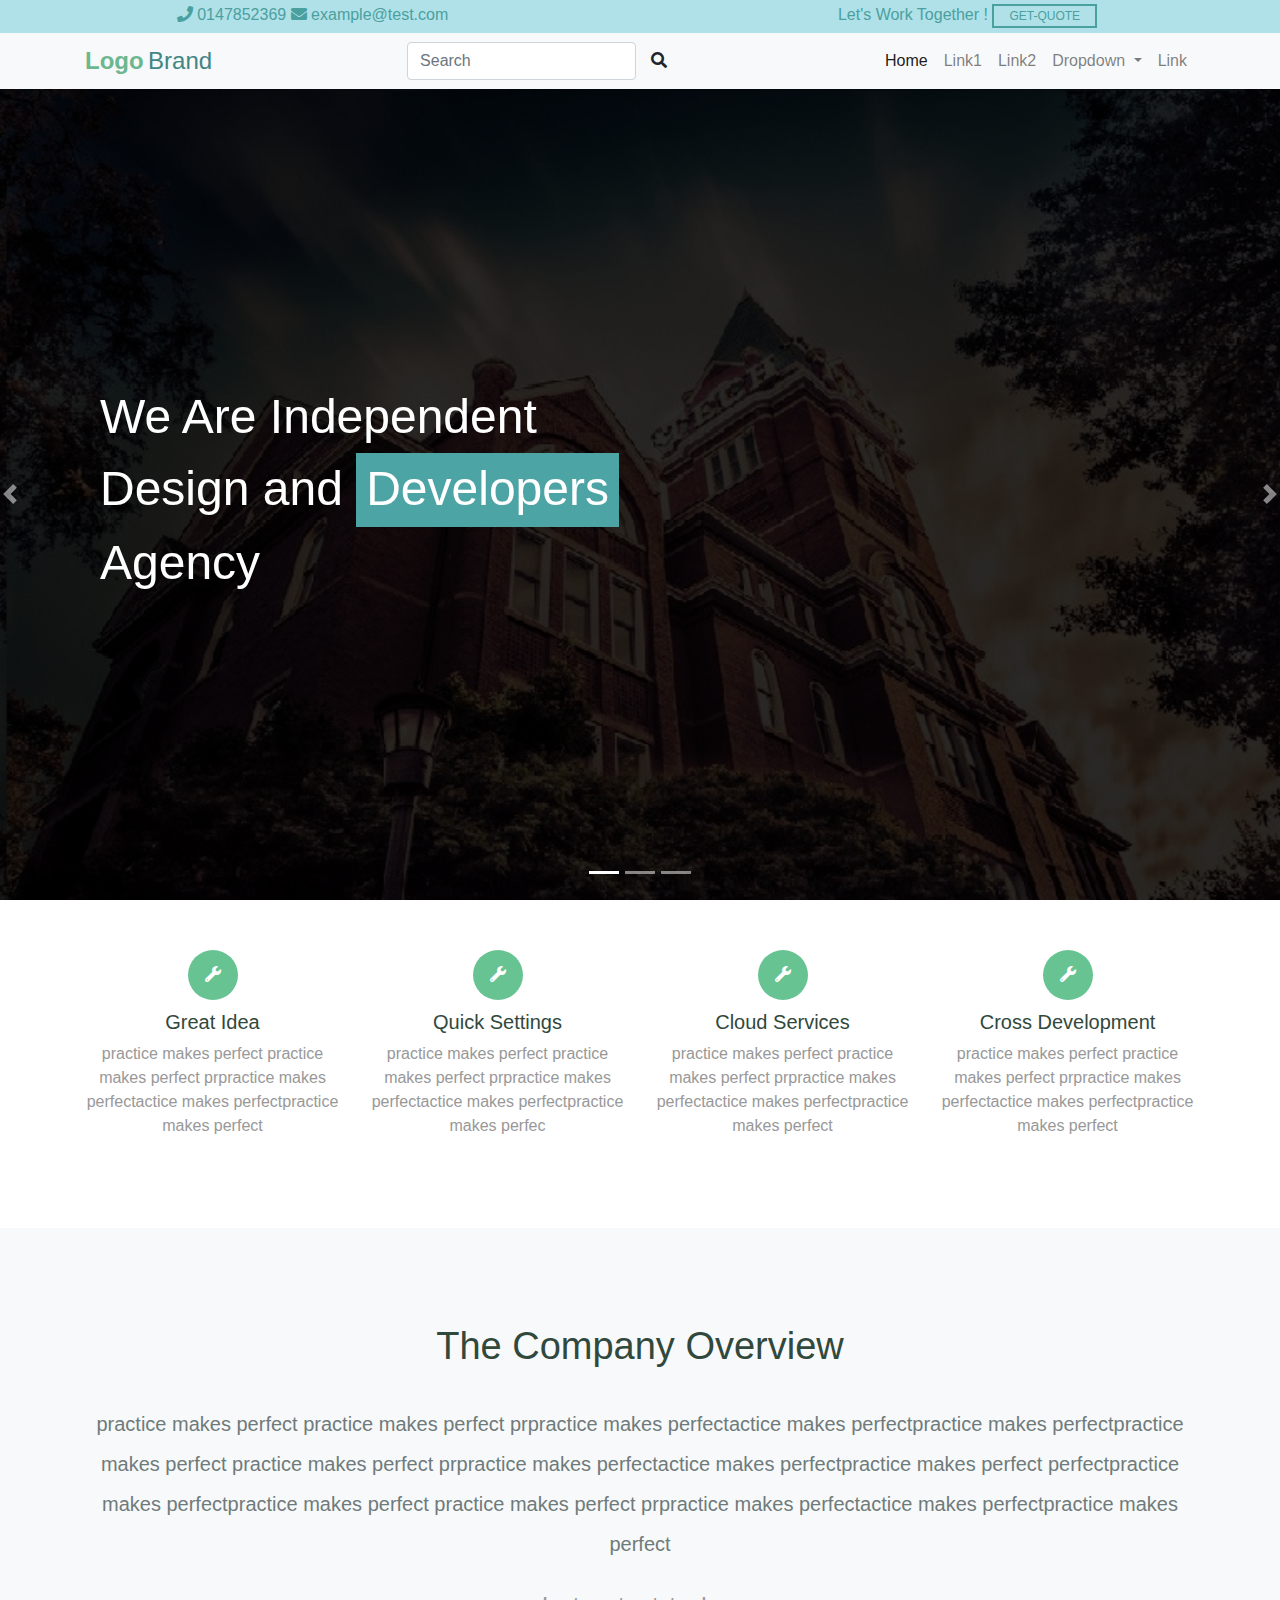
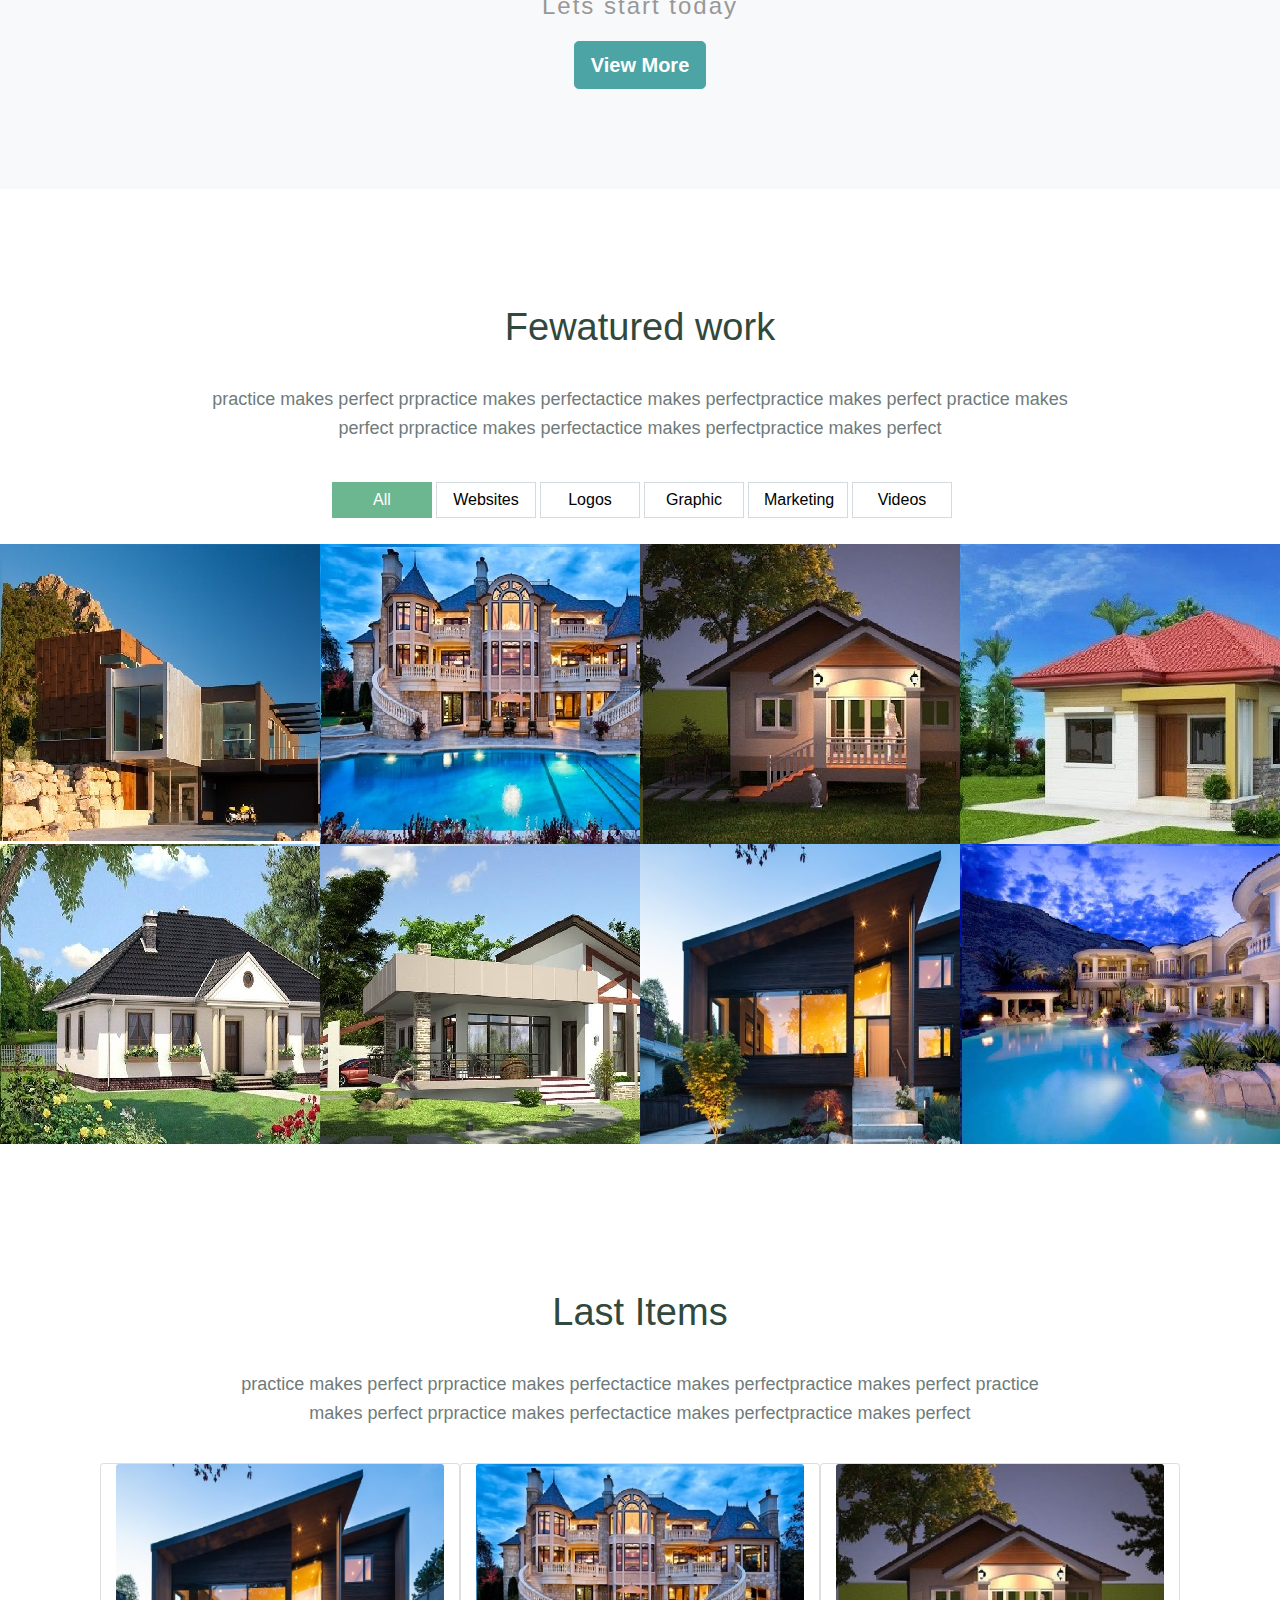
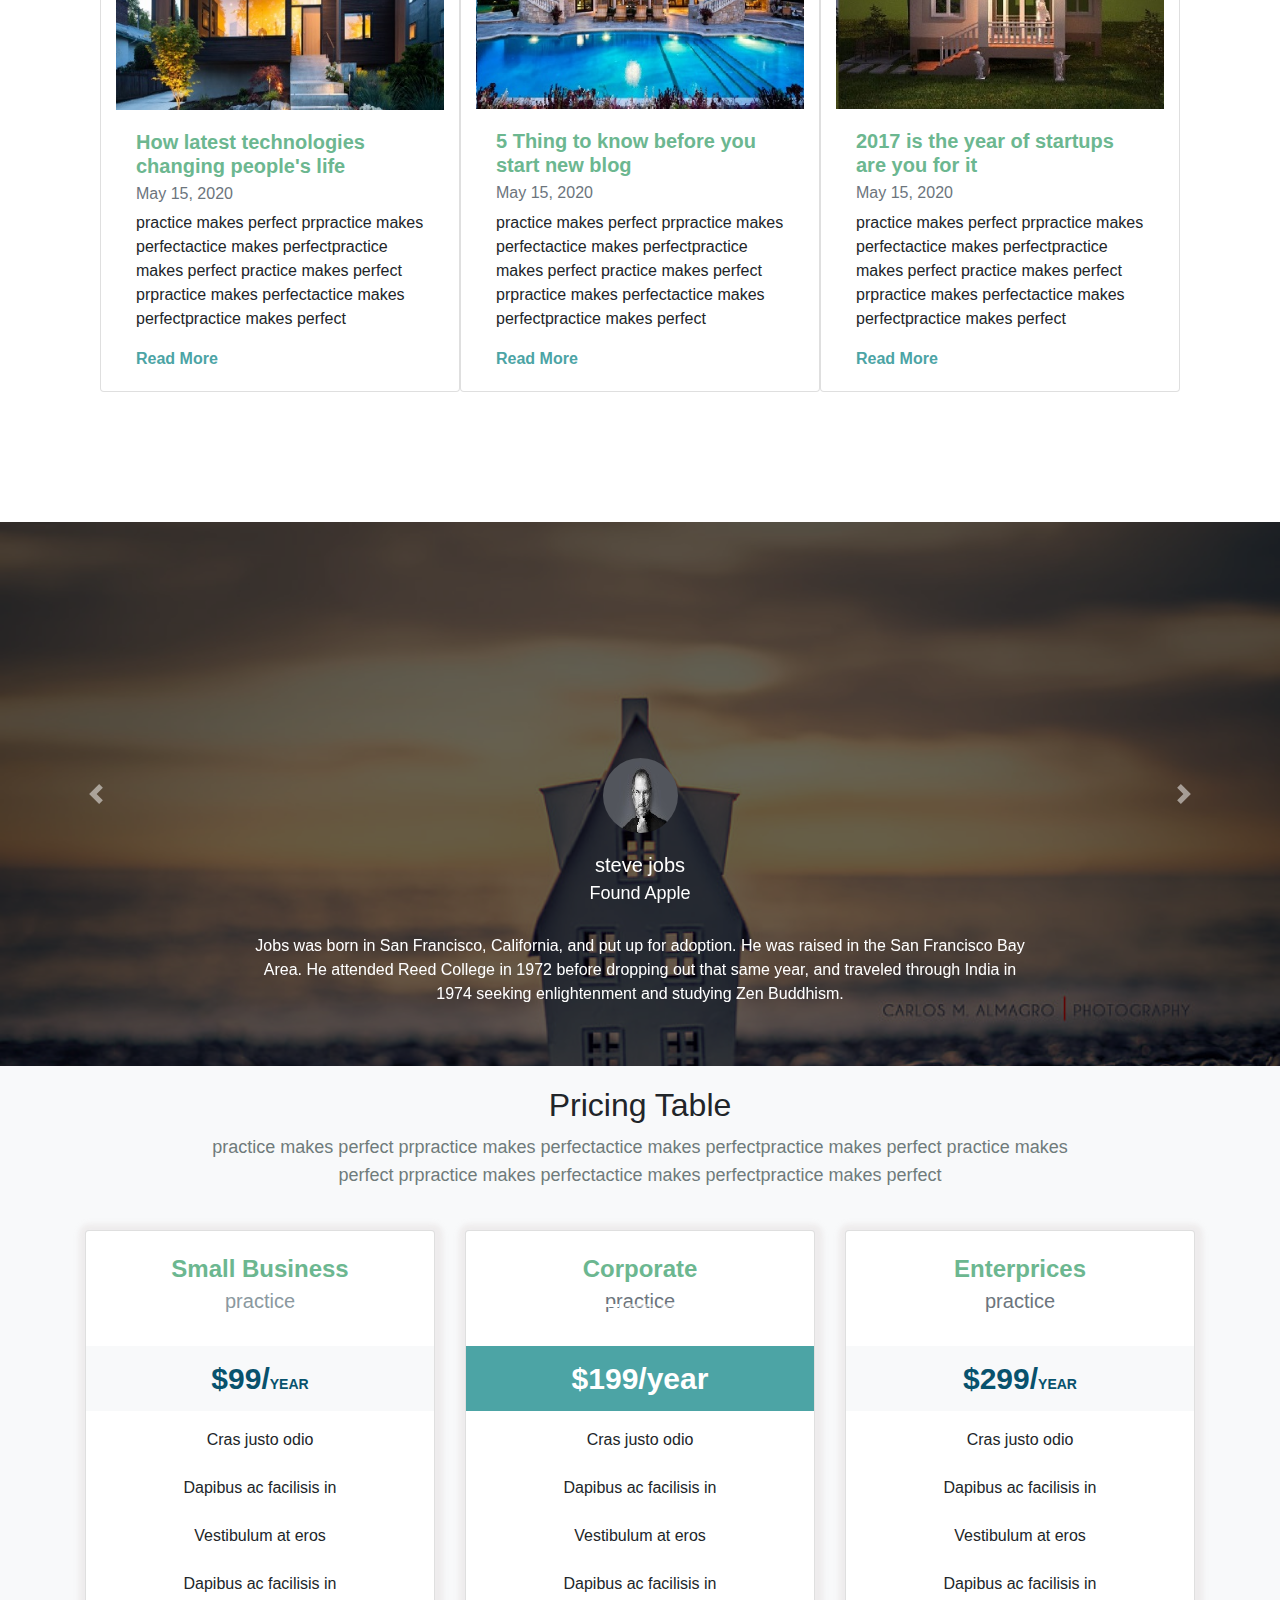
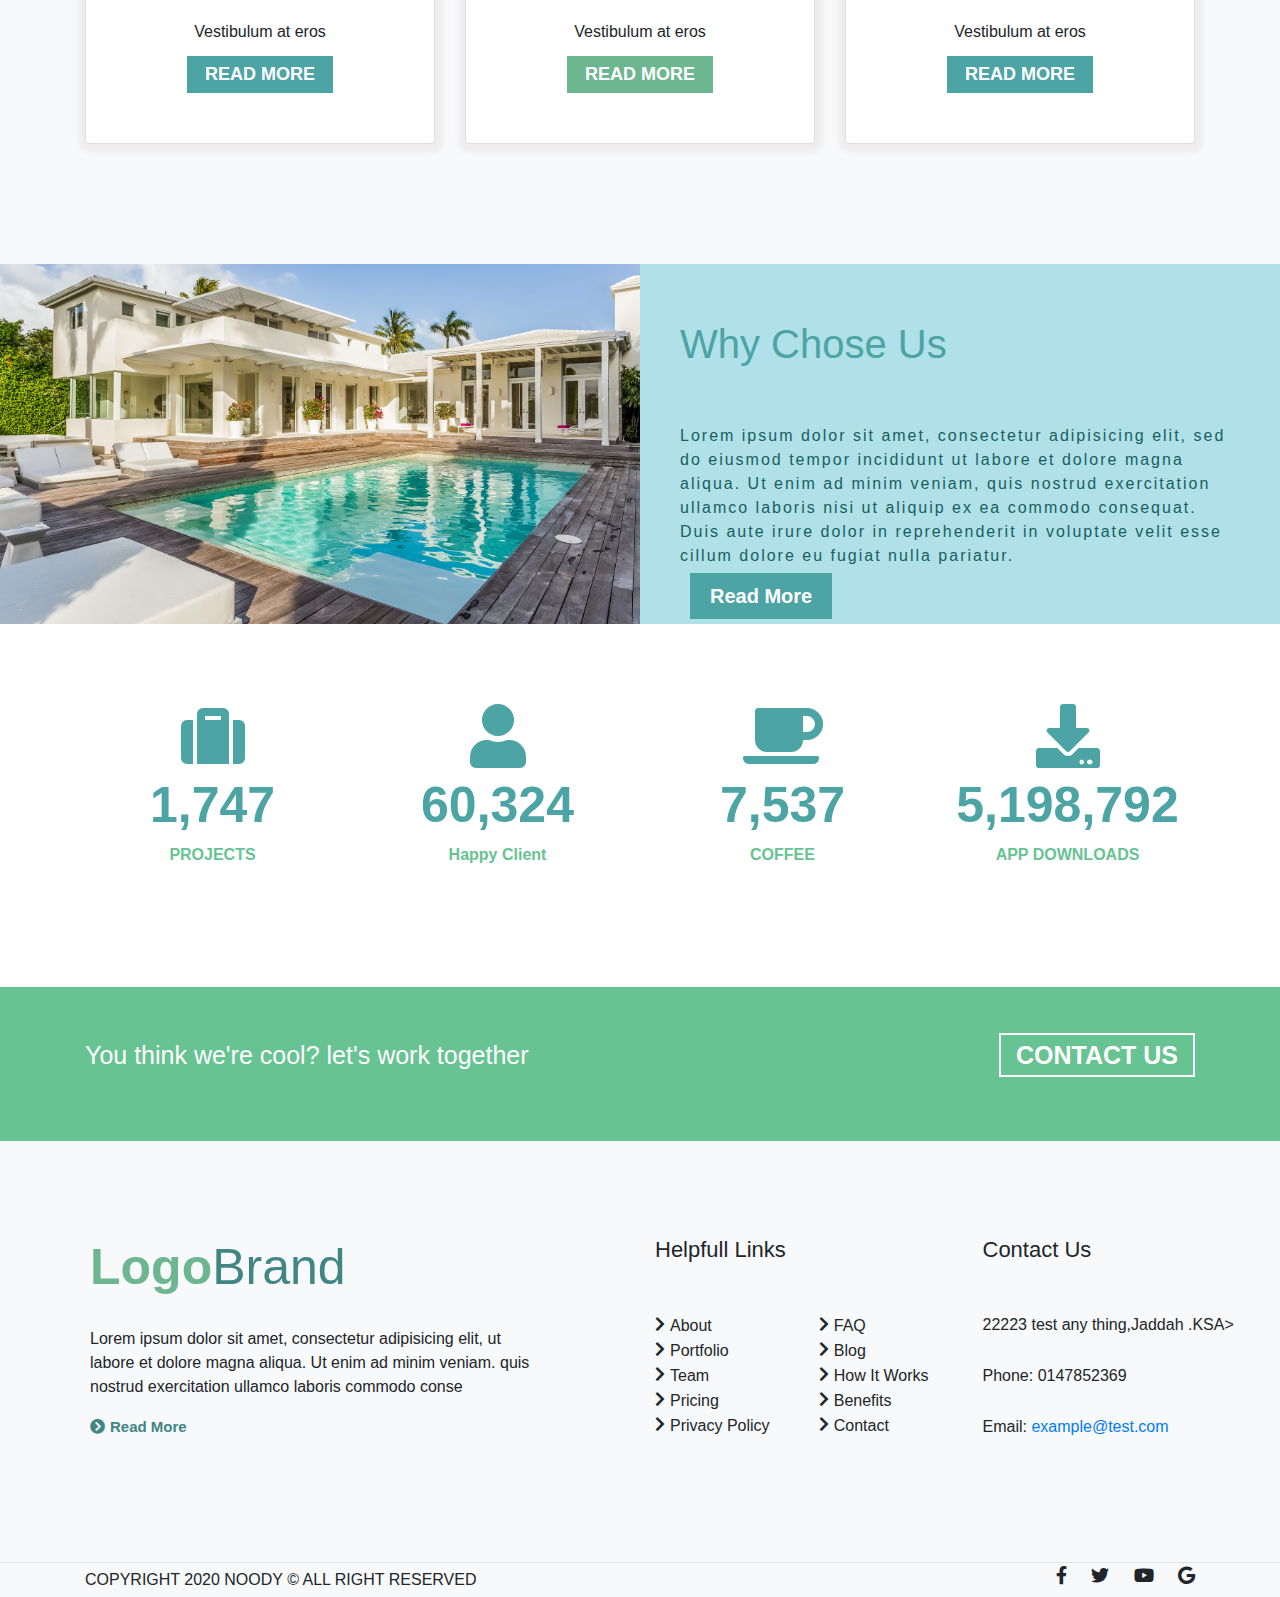
<file: index.html>
<!DOCTYPE HTML>
<html>
<head>
<title>Title of the document</title>
  <meta charset="utf-8">
	<!--frist mobile meta-->
  <meta name="viewport" content="width=device-width, initial-scale=1, shrink-to-fit=no">
<link rel="stylesheet" type="text/css" href="css/bootstrap.min.css">
<link rel="stylesheet" type="text/css" href="css/all.css">	
<link rel="stylesheet" type="text/css" href="css/style.css"> 


<!--[if lt IE 9]-->
  <script src="js/html5shiv.min.js" ></script>
 <script src="js/respond.min.js" ></script>
<!--<![endif]-->

</head>

<body>
	
	<!-- start upper bar -->
	<div class="upper-bar">
		<div class="container-nav">
			<div class="row">		
					<div class="col-sm">
						<i class="fa fa-phone"> </i> <span>   0147852369</span>
						<i class="fa fa-envelope"> </i> <span>   example@test.com</span>
					</div>
					<div class="col-sm">
					    <span>   Let's Work Together !</span>
						<span class="get-quote"> Get-quote  </span>
					</div>				
			</div>
		</div>
	</div>
	<!-- end  upper bar -->
	
	
<!-- start navbar -->
<nav class="navbar navbar-expand-lg navbar-light bg-light">
<div class="container">
	<span class="nav-brand" href="#">
		<span>Logo</span> <span>Brand</span>
	</span>
  <button class="navbar-toggler" type="button" data-toggle="collapse" data-target="#navbarSupportedContent" aria-controls="navbarSupportedContent" aria-expanded="false" aria-label="Toggle navigation">
    <span class="navbar-toggler-icon"></span>
  </button>
	
  <div class="collapse navbar-collapse" id="navbarSupportedContent">
	  <form class="form-inline my-2 my-lg-0 ml-auto">
      <input class="form-control col-10" type="search" placeholder="Search" aria-label="Search">
      <button class="btn btn-light col-2" type="submit"> 
		  <i class="fas fa-search"> </i></button>
      </form>
    <ul class="navbar-nav ml-auto">
      <li class="nav-item active">
        <a class="nav-link" href="#">Home <span class="sr-only">(current)</span></a>
      </li>
      <li class="nav-item">
        <a class="nav-link" href="#">Link1</a>
      </li>
	  <li class="nav-item">
        <a class="nav-link" href="#">Link2</a>
      </li>
		<li class="nav-item dropdown">
        <a class="nav-link dropdown-toggle" href="#" id="navbarDropdown" role="button" data-toggle="dropdown" aria-haspopup="true" aria-expanded="false">
          Dropdown
        </a>
        <div class="dropdown-menu" aria-labelledby="navbarDropdown">
          <a class="dropdown-item" href="#">Action</a>
          <a class="dropdown-item" href="#">Another action</a>
          <div class="dropdown-divider"></div>
          <a class="dropdown-item" href="#">Something else here</a>
        </div>
      </li>
	  <li class="nav-item">
        <a class="nav-link" href="#">Link</a>
      </li>
      
    </ul>
  </div>
</div>
</nav>
<!-- end navbar -->	
	
	
<!--start slide-->	
<div class="slider">

	<div id="slide1" class="carousel slide" data-ride="carousel">
  	<div class="overlay"> </div>
  <div class="carousel-inner">
	  <div class="overlay"> </div>
	 <h1 class="slider-sentence"> We Are Independent <br>Design and <span>Developers </span><br>Agency </h1>
	  <ol class="carousel-indicators">
	
    <li data-target="#slide1" data-slide-to="0" class="active"></li>
    <li data-target="#slide1" data-slide-to="1"></li>
    <li data-target="#slide1" data-slide-to="2"></li>
  </ol>	
	
	  
    <div class="carousel-item carousel-one active"></div>
    <div class="carousel-item carousel-two"> </div>
	<div class="carousel-item carousel-three"></div>
	
  </div>
	
<a class="carousel-control-prev" href="#slide1" role="button" data-slide="prev">
    <span class="carousel-control-prev-icon" aria-hidden="true"></span>
    <span class="sr-only">Previous</span>
  </a>
  <a class="carousel-control-next" href="#slide1" role="button" data-slide="next">
    <span class="carousel-control-next-icon" aria-hidden="true"></span>
    <span class="sr-only">Next</span>
  </a>
 </div>
 
</div>
<!--end slide-->
	
<!-- start features area-->	
<div class="features text-center"> <!-- use text center to make the text in the midel of the page -->
	<div class="container">
		<div class="row">
			<div class="col-sm-6 col-lg-3">
				<i class="fa fa-wrench fa-x rounded-circle text-center"></i>
				<h4 class="titel">Great Idea</h4>
				<p>
				practice makes perfect practice makes perfect prpractice makes perfectactice makes perfectpractice makes perfect
				</p>
			</div>
			
			<div class="col-sm-6 col-lg-3">
				<i class="fa fa-wrench fa-x rounded-circle text-center"></i>
				<h4 class="titel">Quick Settings</h4>
				<p>
				practice makes perfect practice makes perfect prpractice makes perfectactice makes perfectpractice makes perfec
				</p>
			</div>
			
			<div class="col-sm-6 col-lg-3">
				<i class="fa fa-wrench fa-x rounded-circle text-center"></i>
				<h4 class="titel">Cloud Services</h4>
				<p>
				practice makes perfect practice makes perfect prpractice makes perfectactice makes perfectpractice makes perfect
				</p>
			</div>
			
			<div class="col-sm-6 col-lg-3">
				<i class="fa fa-wrench fa-x rounded-circle text-center"></i>
				<h4 class="titel">Cross Development</h4>
				<p>
				practice makes perfect practice makes perfect prpractice makes perfectactice makes perfectpractice makes perfect
				</p>
			</div>	
		</div>
	</div>
</div>	
<!-- start features area-->	

<!-- start overview-->	
<div class="overview text-center">
	<div class="container">
		<h2>The Company Overview</h2>
		<p>practice makes perfect practice makes perfect prpractice makes perfectactice makes perfectpractice makes perfectpractice makes perfect practice makes perfect prpractice makes perfectactice makes perfectpractice makes perfect perfectpractice makes perfectpractice makes perfect practice makes perfect prpractice makes perfectactice makes perfectpractice makes perfect
		</p>
		<h4>Lets start today</h4>
		<button class="btn btn-lg ">View More</button>
	</div>
</div>
<!-- end overview-->
	
<!-- start featured work -->
<div class="featured-work text-center">
	<div class="container">
		<h2> Fewatured work</h2>
		<p>practice makes perfect prpractice makes perfectactice makes perfectpractice makes perfect practice makes perfect prpractice makes perfectactice makes perfectpractice makes perfect
		</p> 
		
		<!-- start fillter -->
		<ul class="list-unstyled row text-center">
			<li class="active col-md"> All</li>
			<li class="col-md">  Websites</li>
			<li class="col-md">  Logos</li>
			<li class="col-md">  Graphic</li>
			<li class="col-md">  Marketing</li>
			<li class="col-md">  Videos</li>
		</ul>
		<!-- end fillter -->
	</div>
	<!--start items -->
<div class="items text=center">
	<div class="row text-center">
		<div class="col-sm col-lg-3">
			<img src="images/f1.jpg">
		</div>
		<div class="col-sm col-lg-3">
			<img src="images/f2.jpg">
		</div>
		<div class="col-sm col-lg-3">
			<img src="images/f3.jpg">
		</div>
		<div class="col-sm col-lg-3">
			<img src="images/f4.jpg">
		</div>
		<div class="col-sm col-lg-3">
			<img src="images/f5.jpg">
		</div>
		
		<div class="col-sm col-lg-3">
			<img class="Websites" src="images/f6.jpg">
		</div>
		<div class="col-sm col-lg-3">
			<img class="Websites" src="images/f7.jpg">
		</div>
		<div class="col-sm col-lg-3">
			<img src="images/f8.jpg">
		</div>
	</div>
</div>
<!--end items -->
</div>	
<!-- end featured work -->
	

	
<!--start last items -->
<div class="last-items">
	<div class="container">
		<h2 class="text-center"> Last Items</h2>
		<p class="desc text-center">practice makes perfect prpractice makes perfectactice makes perfectpractice makes perfect practice makes perfect prpractice makes perfectactice makes perfectpractice makes perfect
		</p>
		<div class="row">
			<div class=" card col-sm col-lg-4 col-md-6 col-sm-12">
				<img class="card-img-top" src="images/f7.jpg">
				<div class="card-body">
					<h4 class="card-title">How latest technologies changing people's life</h4>
					<h6 class="card-subtitle mb-2 text-muted">May 15, 2020</h6>
					<p class="card-text">practice makes perfect prpractice makes perfectactice makes perfectpractice makes perfect practice makes perfect prpractice makes perfectactice makes perfectpractice makes perfect
					</p>
					<a href='#' class="card-item">Read More</a>
				</div>
			</div>
			<div class=" card col-sm col-lg-4 col-md-6 col-sm-12">
				<img class="card-img-top" src="images/f2.jpg">
				<div class="card-body">
					<h4 class="card-title">5 Thing to know before you start new blog</h4>
					<h6 class="card-subtitle mb-2 text-muted">May 15, 2020</h6>
					<p class="card-text">
					practice makes perfect prpractice makes perfectactice makes perfectpractice makes perfect practice makes perfect prpractice makes perfectactice makes perfectpractice makes perfect
					</p>
					<a href='#' class="card-item">Read More</a>
				</div>
			</div>
			<div class=" card col-sm col-lg-4 col-md-6 col-sm-12">
				<img class="card-img-top" src="images/f3.jpg">
				<div class="card-body">
					<h4 class="card-title">2017 is the year of startups are you for it</h4>
					<h6 class="card-subtitle mb-2 text-muted">May 15, 2020</h6>
					<p class="card-text">
					practice makes perfect prpractice makes perfectactice makes perfectpractice makes perfect practice makes perfect prpractice makes perfectactice makes perfectpractice makes perfect
					</p>
					<a href='#' class="card-item">Read More</a>
				</div>
			</div>	
		</div>
	</div>
</div>
<!--end last items -->
	
<!-- start testimonials -->
<div class="testimonials ">
	<div class="overlay"></div>
	<div class="container">	
		<div id="testimonials" class="carousel slide" data-ride="carousel">
		  <ol class="carousel-indicators">
			<li data-target="#testimonials" data-slide-to="0" class="active"></li>
			<li data-target="#testimonials" data-slide-to="1"></li>
			<li data-target="#testimonials" data-slide-to="2"></li>
		  </ol>
			
		  <div class="carousel-inner">	
				<div class="carousel-item active">
				  <div class="carousel-caption d-none d-block">
					 <img class="rounded-circle" src="images/p1.jpeg" >
					<h5>steve jobs</h5>
					 <h6>Found Apple</h6>
					<p>Jobs was born in San Francisco, California, and put up for adoption. He was raised in the San Francisco Bay Area. He attended Reed College in 1972 before dropping out that same year, and traveled through India in 1974 seeking enlightenment and studying Zen Buddhism.</p>
				  </div>
				</div>
			
			
				<div class="carousel-item">	 
				  <div class="carousel-caption d-none d-block">
					 <img class="rounded-circle" src="images/p2.jpg" >
					<h5>Elon Musk</h5>
					 <h6>Found Tesla</h6>
					<p>Born and raised in Pretoria, South Africa, Musk briefly attended the University of Pretoria before moving to Canada when he was 17 to attend Queen's University. He transferred to the University of Pennsylvania two years later,</p>
				  </div>
				</div>
			  
			
				<div class="carousel-item"> 
				  <div class="carousel-caption d-none d-block">
					<img class="rounded-circle" src="images/p3.jpg" >
					<h5>mark zuckerberg</h5>
					  <h6>Found Facebook</h6>
					<p>Born in White Plains, New York, Zuckerberg attended Harvard University, where he launched the Facebook social networking service from his dormitory room on February 4, 2004, with college roommates Eduardo Saverin, Andrew McCollum, Dustin Moskovitz, </p>
				  </div>
				</div>
		  </div> 
		</div>
	</div>
	 <a class="carousel-control-prev" href="#testimonials" role="button" data-slide="prev">
			<span class="carousel-control-prev-icon" aria-hidden="true"></span>
			<span class="sr-only">Previous</span>
		  </a>
		  <a class="carousel-control-next" href="#testimonials" role="button" data-slide="next">
			<span class="carousel-control-next-icon" aria-hidden="true"></span>
			<span class="sr-only">Next</span>
		  </a>
</div>	
<!-- end testimonials -->
	
<!-- start price -->
<div class="pricing-table text-center">
	<div class="container">
		<h2> Pricing Table </h2>
		<p class="desc">practice makes perfect prpractice makes perfectactice makes perfectpractice makes perfect practice makes perfect prpractice makes perfectactice makes perfectpractice makes perfect
		</p>
		<div class="row">
			<div class="col-sm col-lg-4 col-md-6 col-sm-12">
				<div class="card">
				<div class="card-body">
					<h4 class="card-title">Small Business</h4>
					<h6 class="card-subtitle ">practice</h6>
					<p class="card-text"> $99/<span>year</span></p>
					  <ul class="list-group list-group-flush">
						<li class="list-group-item">Cras justo odio</li>
						<li class="list-group-item">Dapibus ac facilisis in</li>
						<li class="list-group-item">Vestibulum at eros</li>
						<li class="list-group-item">Dapibus ac facilisis in</li>
						<li class="list-group-item">Vestibulum at eros</li>
					  </ul>
					<a href='#' class="card-link">Read More</a>
				</div>
			</div>
			</div>
			<div class="col-sm col-lg-4 col-md-6 col-sm-12">
				<div class="card">
				<div class="card-body">
					<h4 class="card-title">Corporate</h4>
					<h6 class="card-subtitle mb-2 text-muted">practice</h6>
					<p class="card-text-2"> $199/<span>year</span></p>
					  <ul class="list-group list-group-flush">
						<li class="list-group-item">Cras justo odio</li>
						<li class="list-group-item">Dapibus ac facilisis in</li>
						<li class="list-group-item">Vestibulum at eros</li>
						<li class="list-group-item">Dapibus ac facilisis in</li>
						<li class="list-group-item">Vestibulum at eros</li>
					  </ul>
					<a href='#' class="card-link-2">Read More</a>
				</div>
				</div>
			</div>
			<div class="col-sm col-lg-4 col-md-6 col-sm-12">
				<div class="card">				
				<div class="card-body">
					<h4 class="card-title">Enterprices</h4>
					<h6 class="card-subtitle mb-2 text-muted">practice</h6>
					<p class="card-text"> $299/<span>year</span></p>
					  <ul class="list-group list-group-flush">
						<li class="list-group-item">Cras justo odio</li>
						<li class="list-group-item">Dapibus ac facilisis in</li>
						<li class="list-group-item">Vestibulum at eros</li>
						<li class="list-group-item">Dapibus ac facilisis in</li>
						<li class="list-group-item">Vestibulum at eros</li>
					  </ul>				
					<a href='#' class="card-link">Read More</a>
				</div>
			</div>	
			</div>
		</div>
	</div>
</div>
<!-- end price -->

<!-- start Why Choose Us -->
<div class="choose-us">
	<div class="container-fluid">
		<div class="row">
			<div class="info col-lg-6">
				<img src="images/w1.jpg">
			</div>
			<div class="info col-lg-6">
				<h1>Why Chose Us</h1>
				<p>Lorem ipsum dolor sit amet, consectetur adipisicing elit, sed do eiusmod tempor incididunt ut labore et dolore magna aliqua. Ut enim ad minim veniam, quis nostrud exercitation ullamco laboris nisi ut aliquip ex ea commodo consequat. Duis aute irure dolor in reprehenderit in voluptate velit esse cillum dolore eu fugiat nulla pariatur.</p>
				<a href="#" class="read-more">Read More</a>
			</div>
		</div>
	</div>
</div>		
<!-- end Why Choose Us -->

<!-- start statistics -->
<div class="statistics text-center">
	<div class="container">
		<div class="row">
			<div class="col-sm-6 col-lg-3">
				<div class="statistics-box">
				<i class="fa fa-suitcase fa-fw fa-4x"></i> 
				<span>1,747</span>
				<p>PROJECTS</p>
				</div>
			</div>
			<div class="col-sm-6 col-lg-3">
				<div class="statistics-box">
				<i class="fa fa-user fa-fw fa-4x"></i> 
				<span>60,324</span>
				<p>Happy Client</p>
				</div>
			</div>
			<div class="col-sm-6 col-lg-3">
				<div class="statistics-box">
				<i class="fa fa-coffee fa-fw fa-4x"></i> 
				<span>7,537</span>
				<p>COFFEE</p>
				</div>
			</div>
			<div class="col-sm-6 col-lg-3">
				<div class="statistics-box">
				<i class="fa fa-download fa-fw fa-4x"></i> 
				<span>5,198,792</span>
				<p>APP DOWNLOADS</p>
				</div>
			</div>
		</div>
	</div>
</div>	
<!-- end statistics -->
	
<!-- start contact us -->	
<div class="contact-us">
	<div class="container">
		<div class="row">
			<div class="col-md-8  text-center text-md-left">
				<p>You think we're cool? let's work together</p>
			</div>
			<div class="col-md-4 text-center text-md-right">
				<a href="#">contact us</a>
			</div>
		</div>
	</div>
</div>
<!-- end contact us -->	
<!-- start footer -->
<div class="footer">
	<div class="main">
		<div class="row">
			<div class="col-sm-12 col-lg-6">
				<div class="site-info">
					<h2><span>Logo</span><span>Brand</span></h2>
					<p>Lorem ipsum dolor sit amet, consectetur adipisicing elit, ut labore et dolore magna aliqua. Ut enim ad minim veniam. quis nostrud exercitation ullamco laboris commodo conse</p>
					<a herf="#">Read More</a>
				</div>
			</div>
			<div class="col-sm-6  col-lg-3">
				<div class="helpfull-links">
					<h2>Helpfull Links</h2>
					<div class="row">
						<div class="col">
							<ui class="list-unstyled">
								<li>About</li>
								<li>Portfolio</li>
								<li>Team</li>
								<li>Pricing</li>
								<li>Privacy Policy</li>
							</ui>
						</div>
						<div class="col">
							<ui class="list-unstyled">
								<li>FAQ</li>
								<li>Blog</li>
								<li>How It Works</li>
								<li>Benefits</li>
								<li>Contact</li>
							</ui>
						</div>
					</div>
				</div>
			</div>
			<div class="col-sm-6 col-lg-3">
				<div class="contact">
				  <ui class="list-unstyled">
					<h2>Contact Us</h2>
					<li>22223 test any thing,Jaddah .KSA></li>
					<li>Phone: 0147852369</li>
					<li>Email: <a href="mailto:example@test.com?subject=Contact">example@test.com</a></li>
				  </ui>
				</div>
			</div>
		</div>
	</div>	
</div>
<!-- end footer -->
	
<!-- start copyright -->
<div class="copyright">
	<div class="container">
		<div class="row">
		<div class="col-sm-6 text-center text-sm-left text-uppercase">
			<div class="copyright-sentence">
			Copyright 2020 Noody &copy; all right reserved
			</div>
		</div>
		<div class="col-sm-6 text-center text-sm-right">
			<div class="copyright-icons">
			<ui class='list-unstyled'>
				<li>
					<a herf="#"><i class="fab fa-facebook-f"></i></a>
				</li>
				<li>
					<a herf="#"><i class="fab fa-twitter"></i></a>
				</li>
				<li>
					<a herf="#"><i class="fab fa-youtube"></i></a>
				</li>
				<li>
					<a herf="#"><i class="fab fa-google"></i></a>
				</li>
			</ui>
			</div>
		</div>
	   </div>
	</div>	
</div>
<!-- end copyright -->
<!-- jQuery first, then Popper.js, then Bootstrap JS -->
<script src="js/jquery-3.5.1.min.js"></script>
<script src="js/popper.min.js"></script>
<script src="js/bootstrap.min.js"></script>
<script src="js/style.js"></script>
</body>

</html>
</file>
<file: css/style.css>
/* 
main color #6ab28c
*/

/* start upper-bar */

.upper-bar{
	background-color: #b0e1e8;
	color: #4aa09f;
}
.container-nav{
	padding-top: 0.2em ! important;
	padding-bottom: 0.35em ! important;
}
.upper-bar .container-nav .row .col-sm{
	text-align: center;
}

.get-quote{
	border: 2px solid #4aa09f;
	padding:   3px 15px;
	color: #4aa09f;
	text-decoration: none;
	font-size: 12px;
	line-height: 18px;
	text-transform: uppercase;
	margin: 0px 0 0 0;
}
@media (max-width:576px){
	.upper-bar .get-quote{
		border: none;
	}
}
/* end upper-bar */

/* start navbar */
.nav-brand > span{
	font-size: 1.5em;
}
.nav-brand span:first-child{
	color:#6cb790;
	font-weight: bold;
}
.nav-brand span:last-child{
	color:#408685; 
}
.navbar-nav .nav-item active > .nav-link{
	color: #6cb790  !imprtant;
}
/* end navbar */

/*start slider*/
.slider .carousel-inner{
	/* make the sentence in the midel of the slidde */
	display: flex;
	align-items: center;
	justify-content: left;
	
}

.slider .carousel-inner .carousel-item{
-webkit-background-size: cover;	
-moz-background-size: cover;	
-o-background-size: cover;	
background-size: cover;	
} 

.slider .overlay{
	position: absolute;
	width: 100%;
	height: 100%;
	left: 0;
	top: 0;
	background-color: rgba(0, 0, 0, .6);
	z-index: 2;
}
div.carousel-item.carousel-one{
	background-image: url(../images/home4.jpg);
}
div.carousel-item.carousel-two{
	background-image: url(../images/home2.jpg);
}
div.carousel-item.carousel-three{
	background-image: url(../images/home3.jpg);
}
.slider .carousel-indicators li{
	cursor: pointer;
}
h1.slider-sentence{
	position: absolute;
	z-index: 3;	
	color: white;
	font-size: xxx-large;
	max-width: 900px;
	line-height: 1.5;
	left: 100px;
}


@media(max-width:768px){
	h1.slider-sentence{
		font-size: large;
		max-width: 100%;
		text-align: center;
		left: 20%;
	}
}
h1.slider-sentence span{
	background-color: 	#4ca4a5;
	display: inline-block;
	padding: 0px 10px 2px 10px;

}

.slider .carousel-control-prev{
	z-index: 4;	
	width: auto;
}
.slider .carousel-control-next{
	z-index: 4;	
	width: auto;
}
/*end slider*/

/* start features*/
.features{
	padding: 50px 0;

}
 i.fa.fa-home.fa-x.rounded-circle{
	background-color:  #67c392;
	color: white;
	margin-bottom: 10px;
	width: 50px;
	height:  50px;
	padding: 16px;
}
 i.fa.fa-wrench.fa-x.rounded-circle{
	background-color:  #67c392;
	color: white;
	margin-bottom: 10px;
	width: 50px;
	height:  50px;
	padding: 16px;
}
 i.fa.fa-cloud.fa-x.rounded-circle{
	background-color:  #67c392;
	color: white;
	margin-bottom: 10px;
	width: 50px;
	height:  50px;
	padding: 16px;
} 
 i.fab.fa-connectdevelop.fab-x.rounded-circle{
	background-color:#67c392;
	color: white;
	margin-bottom: 10px;
	width: 50px;
	height:  50px;
	padding: 16px;
}
.features h4{
	color: #31483c;
	font-size: 20px;
	
}
.features p{
	color: #989898;
	margin-bottom: 40px;
}
/* end features*/

/* start over view */

.overview{
	padding: 80px 0 100px 0;
	background-color: #f8f9fa;
}
.overview h2{
	line-height:  2;
	font-size: 42px;
	width: 80%;
	margin: 0 auto 20px;
	color: #31483c;
}
.overview h2{
	line-height:  2;
	font-size: 38px;
	width: 80%;
	margin: 0 auto 20px;
	color: #31483c;
}
@media (max-width:992px){
	.overview h2{	
		font-size: 24px;
		margin: 15px;
	}
}
.overview p{	
	color: #6f7b7b;
	line-height: 2;
	font-size: 20px;
	width: 100%;
	margin: 0 auto 28px;
}
@media (max-width:992px){
	.overview p{	
		width: 100%;
	}
}
@media (max-width:576px){
	.overview p{	
		line-height: 1;
		font-size: 15px;
	}
	.overview h2{	
		font-size: 18px;
	}
}

.overview h4{
	letter-spacing: 2px;
	font-weight: normal;
	color: #989898;
	margin-bottom: 20px
}
.overview button{
	background-color: #4ca4a5;
	color: #fff;
	font-weight: bold;
	border: 1px solid #4ca4a5;
}
.overview button:hover{
	color: white;
}
@media (max-width: 768px) { 
	.overview button{
		font-size: small;
	}
}
@media (max-width:576px){
	.overview h4{
	letter-spacing: normal;
	font-size: 18px;
	margin-bottom: 10px;
	}
	.overview h2{	
		font-size: 18px;
	}
	.overview button{
		font-size: x-small;
	}
}

/* end overview */

/* start featured work */
.featured-work{
    padding: 100px 0 30px 0;
	
}
@media (max-width:576px){
	.featured-work{
		padding: 20px 0 20px 0;
	}
}
.featured-work h2{
	line-height:  2;
	font-size: 38px;
	width: 80%;
	margin: 0 auto 20px;
	color: #31483c;
}
.featured-work p{
	color: #6f7b7b;
	line-height: 1.6;
	font-size: 18px;
	width: 80%;
	margin: 0 auto 15px;
}
@media (max-width:576px){
	.featured-work h2{
	line-height:  1;
	font-size: 25px;
	width: 100%%;
	}
	.featured-work p{
		line-height: 1;
		font-size: 18px;
		width: 100%;
	}
}
.featured-work ul {
	margin-top: 40px;
	justify-content: center; /* to make featured in the middel of the page */
}
.featured-work ul li{
	color: black;
	border: 1px solid #d3dde1;
	padding: 10px 20px;
	margin-bottom: 10px;
	margin-left: 4px;
	min-width: 80px;
	max-width: 100px;
	list-style: none;
    cursor: pointer;
	padding: 5px 15px;
	display: inline-block;
	-webkit-transition: all .3s ease-in-out;
	-moz-transition: all .3s ease-in-out;	
	-o-transition: all .3s ease-in-out;	
	transition: all .3s ease-in-out;	
	
}
.featured-work ul li.active{
	background-color: #6cb790;
	border: 1px solid #6cb790;
	color: #fff;
}
.featured-work ul li.active,
.featured-work ul li:hover{
	border: 1px solid #6cb790;
}
.featured-work ul li:hover{
	cursor: pointer;
}
/* start items */
.featured-work .items {
	width: 100%;
}
.featured-work .items .row {
	margin: 0;
}

.featured-work .items .row .col-sm{
	padding: 0;
}
/* end items */
/* end featured work */



/* start last items */
.last-items{
    padding: 100px 100px 30px 100px;
	
}
@media(max-width: 576px)  { 
	.last-items{
	 padding: 20px 0 0 0;
	}
}
.last-items h2{
	line-height:  2;
	font-size: 38px;
	width: 80%;
	margin: 0 auto 20px;
	color: #31483c;
}
.last-items .desc{
	color: #6f7b7b;
	line-height: 1.6;
	font-size: 18px;
	width: 80%;
	margin: 0 auto 15px;
	padding: 0 0 20px;
}
@media (max-width:576px){
	.last-items h2{
		line-height:  1;
		font-size: 25px;
		width: 100%%;
	}
	.last-items .desc{
		line-height: 1;
		font-size: 18px;
		width: 100%;
	}
}
.last-items .card{
	margin-bottom: 20px;
}


.last-items .card-title {
	font-size: 20px;
	color: #6cb790;
    font-weight: bold
}
h6.card-subtitle mb-2 text-muted{
	font-size: 14px;
}
a.card-item{
	color: #4ca4a5;
	font-weight: bold;
}

/* end last items */

/* start testimonials */
.testimonials{
	top:80px;
	-webkit-background-size: cover;	
	-moz-background-size: cover;	
	-o-background-size: cover;	
	background-size: cover;	
	background-image: url("../images/home2.jpg");
	position: relative;
	height: 544px;
}

.testimonials .overlay{
	position: absolute;
	width: 100%;
	height: 100%;
	left: 0;
	top: 0;
	background-color: rgba(0, 0, 0, .6);
	z-index: 2;	
	
}
.testimonials .container{
	position: relative;
	z-index: 3;		
}
.testimonials .carousel-caption{
	top: 50%;
	margin-top: -190px;
	position: absolute;
	max-width: 100%;
}
.testimonials .carousel-caption img{
	margin-bottom: 20px;	
}
.testimonials .carousel-caption h5{
	margin-bottom: 5px
}
.testimonials .carousel-caption h5 + h6{
	font-size: 18px;
	display: inline-block;
	margin-bottom: 30px;
}
.testimonials .carousel-indicators{
	
}
.testimonials .carousel-indicators li{
	cursor: pointer;
}

.testimonials .carousel-control-prev{
	z-index: 4;	
}
.testimonials .carousel-control-next{
	z-index: 4;	
}
@media (max-width:576px){
	.testimonials .carousel-caption p{
		font-size: small;
	}
}
@media (max-width:760px){
	
	.testimonials .carousel-caption p{
		font-size: small;
		
	}	
}
/* end testimonials */

/* start last items */
.pricing-table{
	top:80px;
	background-color: #f8f9fa;
    padding: 100px 0  100px 0;	
}

.pricing-table .desc{
	color: #6f7b7b;
	line-height: 1.6;
	font-size: 18px;
	width: 80%;
	margin: 0 auto 20px;
	padding: 0 0 20px;
}

@media (max-width:576px){
	.pricing-table  h2{
		line-height:  1;
		font-size: 25px;
		width: 100%%;
	}
	.pricing-table  .desc{
		line-height: 1;
		font-size: 18px;
		width: 100%;
	}
}
.pricing-table .card{
	margin-bottom: 20px;
	box-shadow: 1px 1px 5px 7px rgba(223, 215, 215, 0.37);
}

.pricing-table .card-body{
	padding: 0px;
}
.pricing-table .card-title{
   	margin: 20px auto 5px;
	font-size: 24px;
	line-height:  1.5;
	color: #6cb790;
	font-weight: bold;
}
.pricing-table .card-subtitle {
	font-size: 20px;
	line-height: 1.5;
	color: #8B999F;
}
.pricing-table .card-text{
	margin:30px 0 5px;
    color: #08526D;
	padding: 10px;
	background-color: #f8f9fa;
	font-size: 30px;
	font-weight: bold;
}
.pricing-table .card-text-2{
	margin:30px 0 5px;
    color: #fff;
	padding: 10px;
	background-color: #4ca4a5;
	font-size: 30px;
	font-weight: bold;
}
.pricing-table .card-text span{
	font-size:14px;
	text-transform: uppercase;
}

.pricing-table  .list-group-item{
	border: none;
}
.pricing-table .card-link{
	background-color: #4ca4a5;
	font-weight: bold;
	display: inline-block;
	padding: 5px 18px;
	margin-top: 15px 0 10px 0;
	color: #fff;
	font-size: 18px;
	text-transform: uppercase;
	margin-bottom: 50px;
}
.pricing-table .card-link-2{
	background-color: #6cb790;
	font-weight: bold;
	display: inline-block;
	padding: 5px 18px;
	margin-top: 15px 0 10px 0;
	color: #fff;
	font-size: 18px;
	text-transform: uppercase;
	margin-bottom: 50px;
}
/* end last items */

/* start why choose us */

.choose-us img{
	max-width: 100%;/*to display the whole photo */
}
.choose-us .info{
	padding: 0;
}
.choose-us .info:last-child{
	background-color: #b0e1e8;
	color:#4ca4a5;
}
.choose-us h1{
	margin: 40px;
	line-height: 2;
	font-size: 40px;
	font-weight: 700px;
}
.choose-us p{
	font-size: 16px;
    line-height: 24px;
    color: #186060;
    margin: 40px;
	margin-bottom: 5px;
    letter-spacing: 2px;
}


.choose-us .read-more{
	display: inline-block;
	padding: 8px 20px;
	margin: 0 0 0 50px;
	background-color: #4ca4a5;
	color: #fff;
	font-size: 20px;
	font-weight: bold;
}
@media (max-width: 991.98px) { 
	.choose-us .read-more{
		padding: 6px 15px;
		margin: 0 0 40px 50px;
		font-size: 15px;
	}
}
/* end why choose us */

/* start statistics */
.statistics{
	padding: 80px 0;
	color:#4ca4a5;
}
.statistics .statistics-box{
	margin-bottom: 40px;
}

.statistics span{
	display: block;
	font-size: 50px;
	font-weight: bold;
}
.statistics p{
	color: #67c392;
	font-weight: bold;
}
/* end contact us */
.contact-us{
	padding: 50px 0;
	background-color: #67c392;
 	color: #fff;
	font-size: 25px;
}

@media (max-width:768px){
	.contact-us p{
	margin-bottom:  20px;
}
}

.contact-us a{
	color: #fff;
	border: 2px solid #fff;
	padding: 6px 15px 6px 15px;
	text-transform: uppercase;
	font-weight: bold;
}
/* start footer */
.footer{
	background-color: #f8f9fa;
}
.footer .main{
	padding-top: 96px;
	padding-bottom: 96px;
}
.footer .site-info{
	margin-left: 90px;
	margin-right: 90px;
	margin-bottom: 20px;
}
@media (max-width:576px){
	.footer .site-info{
		margin-left: 20px;
		margin-right: 0;
	}
}
.footer .site-info h2{
	font-size: 50px;
	margin-bottom: 30px;
}
.footer .site-info h2 span:first-child{
	color:#6cb790;
	font-weight: bold;
}
.footer .site-info h2 span:last-child{
	color:#408685; 
}
.footer .site-info a{
	color:#408685;
	font-size: 15px;
	font-weight: bold;
}
.footer .site-info a:before {
	font-family: "Font Awesome 5 Free"; 
	font-weight: 600; 
	content: "\f138" ;
	display: inline-block;
	margin-right: 5px;
}
.footer .helpfull-links h2,
.footer .contact h2{
	font-size: 22px;
	margin-bottom: 50px;
}
.footer .helpfull-links ui li:before {
	font-family: "Font Awesome 5 Free"; 
	font-weight: 600; 
	content: "\f054" ;
	margin-right: 5px;
	position: relative;
	top:-1px;
}
/*@media (min-width: 768px) { 
	.footer .helpfull-links {
	margin-left: 10px;
	}
}*/
.footer .contact ui li{
	margin-bottom: 27px;
}
@media (min-width: 768px) { 
	.footer .contact {
		width: auto;
	}
}
@media (max-width: 992px) { 
	.footer .helpfull-links h2,
	.footer .contact h2{
		margin-bottom: 20px;
		margin-top: 30px;
	}
	.footer .contact ui li{
		margin-bottom: 5px;
	}
	.footer .helpfull-links ,
	.footer .contact {
		margin-left: 50px;
	}
}
/* end footer */
.copyright{
	background-color: #f8f9fa;	
	border-top: 1px solid #dde4e5;
}
.copyright ui{
	margin: 0;
}
.copyright ui li{
	display: inline-block;
}
.copyright ui li a{
	display: inline-block;
	margin-left: 20px;
	font-size: 18px;
}
.copyright .copyright-sentence{
	margin: 5px auto;
}
.copyright .icons{
	margin: 7px auto;
}
</file>
